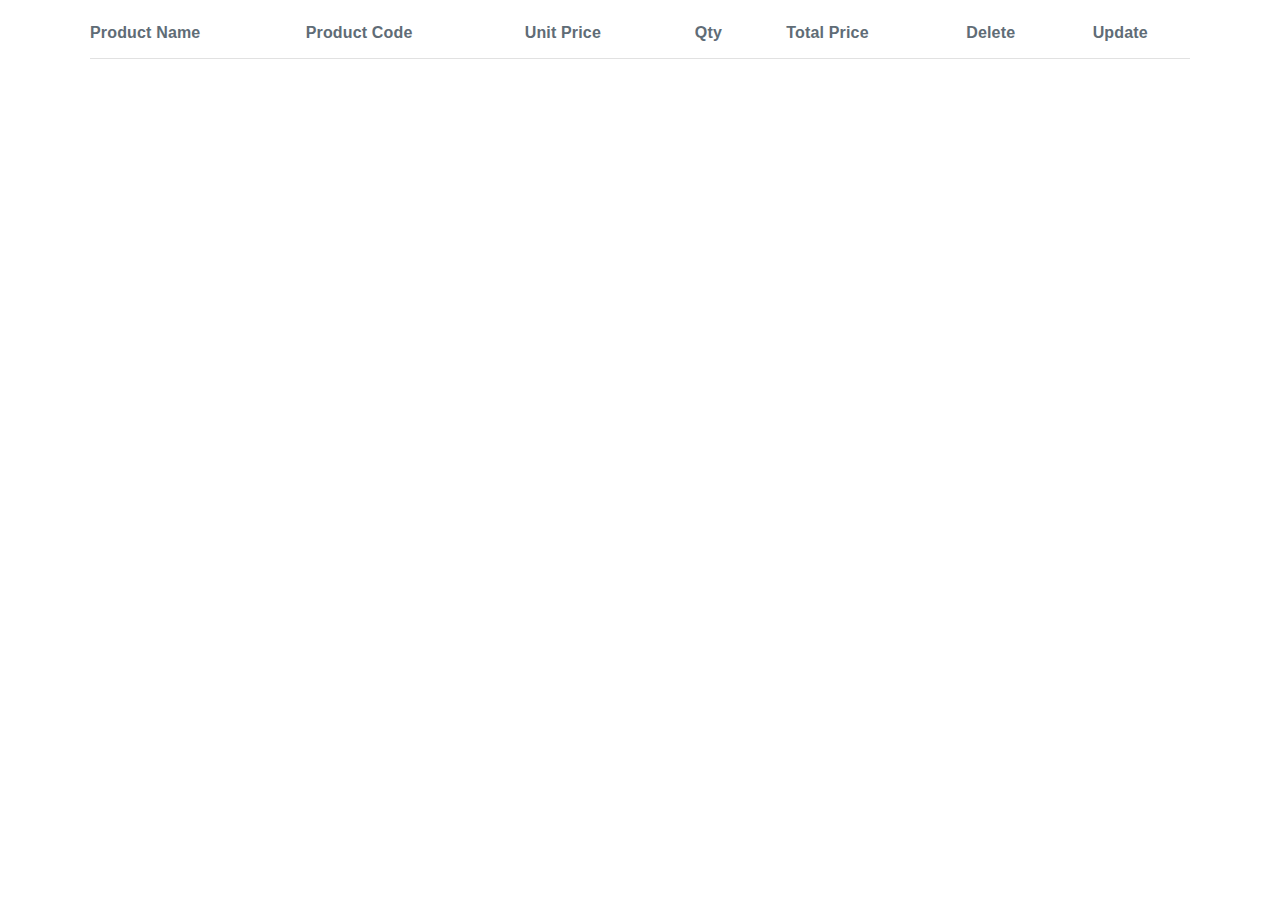
<file: AXIOS/index.html>
<!DOCTYPE html>
<html lang="en">
<head>
    <meta charset="UTF-8">
    <meta name="viewport" content="width=device-width, initial-scale=1.0">
    <link rel="stylesheet" href="css/milligram.css">
    <title>Axios Practice</title>
</head>
<body>
    <div class="container">
        <div class="row">
            <table>
                <thead>
                <tr>
                    <th>Product Name</th>
                    <th>Product Code</th>
                    <th>Unit Price</th>
                    <th>Qty</th>
                    <th>Total Price</th>
                    <th>Delete</th>
                    <th>Update</th>
                </tr>
                </thead>
                <tbody id="itemList">
                </tbody>
            </table>
        </div>
    
    </div>



    <script src="js/axios.min.js"></script>
    <script>
       async function getList(){
        let res=await axios.get('https://api.example.com/data')
        if(res.status==200){
            let list=res.data['data']
            list.forEach(item => {
                console.log(item);
                document.getElementById("itemList").innerHTML+=
                `
                <tr>
                    <td>${item['ProductName']}</td>
                    <td>${item['ProductCode']}</td>
                    <td>${item['UnitPrice']}</td>
                    <td>${item['Qty']}</td>
                    <td>${item['TotalPrice']}</td>
                    <td><button onClick="deleteItem('${item['_id']}')">Delete</button></td>
                    <td><button >Update</button></td>
                    
                    </tr>
            
                `
            });
        }else{
            console.log(error);
        }
       }

       getList()



   

  



    </script>

</body>
</html>
</file>
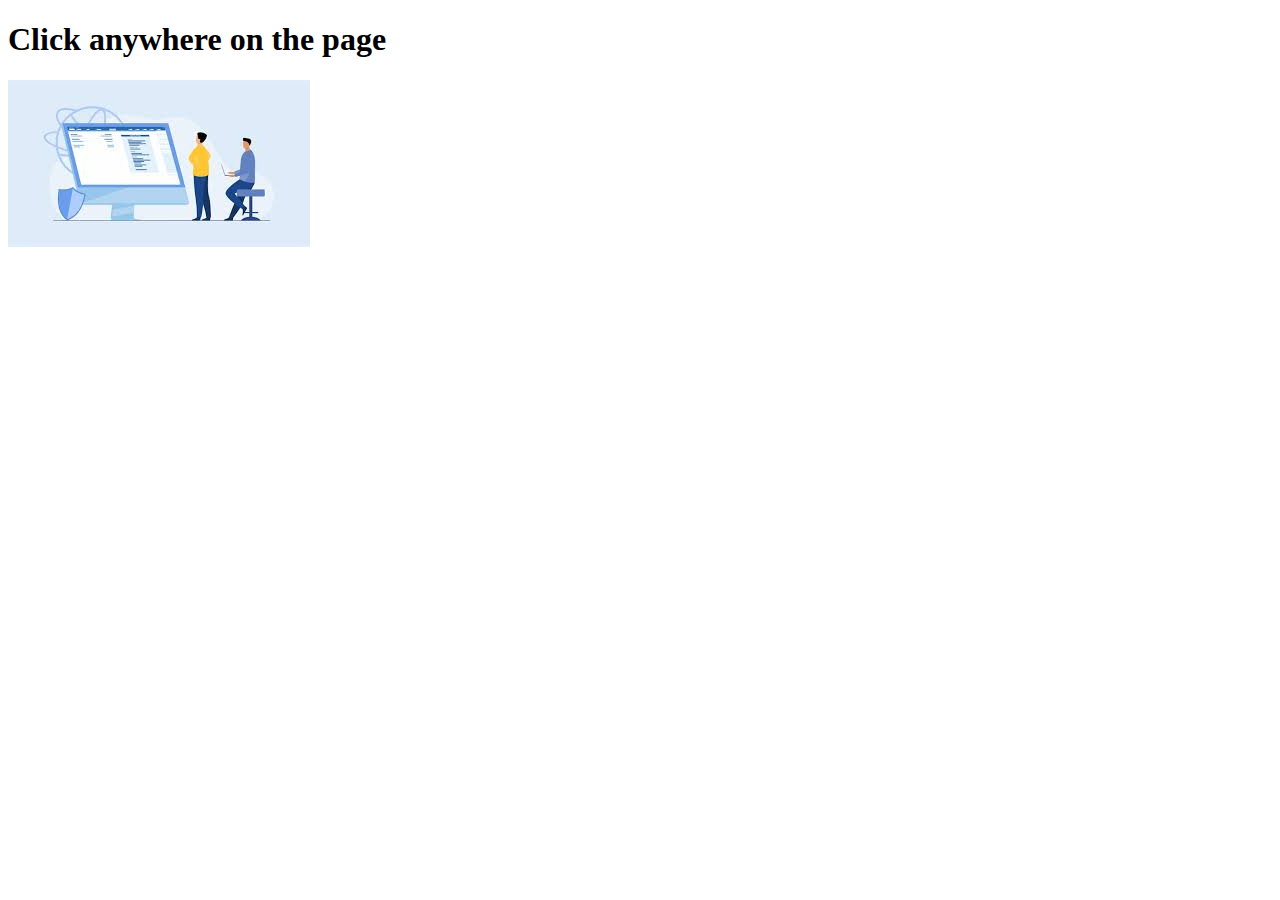
<file: CommonEvent/index.html>
<!DOCTYPE html>
<html lang="en">
<head>
    <meta charset="UTF-8">
    <meta name="viewport" content="width=device-width, initial-scale=1.0">
    <title>JS Common Events</title>
</head>
<body>
    <h1>Click anywhere on the page</h1>
  <img id="myImage" src="images/image1.jpg" alt="Initial Image">

  <script>
    // Attach event listeners
document.addEventListener("click", handleClick);
document.addEventListener("keydown", handleKeyDown);
document.getElementById("myImage").addEventListener("mouseover", handleMouseOver);

    // Event handler for click event
function handleClick(event) {
  var x = event.clientX;
  var y = event.clientY;
  alert("Clicked at coordinates: (" + x + ", " + y + ")");
}

// Event handler for keydown event
function handleKeyDown(event) {
  var keyCode = event.keyCode || event.which;
  alert("Key pressed. Key code: " + keyCode);
}

// Event handler for mouseover event
function handleMouseOver() {
  var image = document.getElementById("myImage");
  image.src = "images/image2.jpg";
}



  </script>
</body>
</html>
</file>
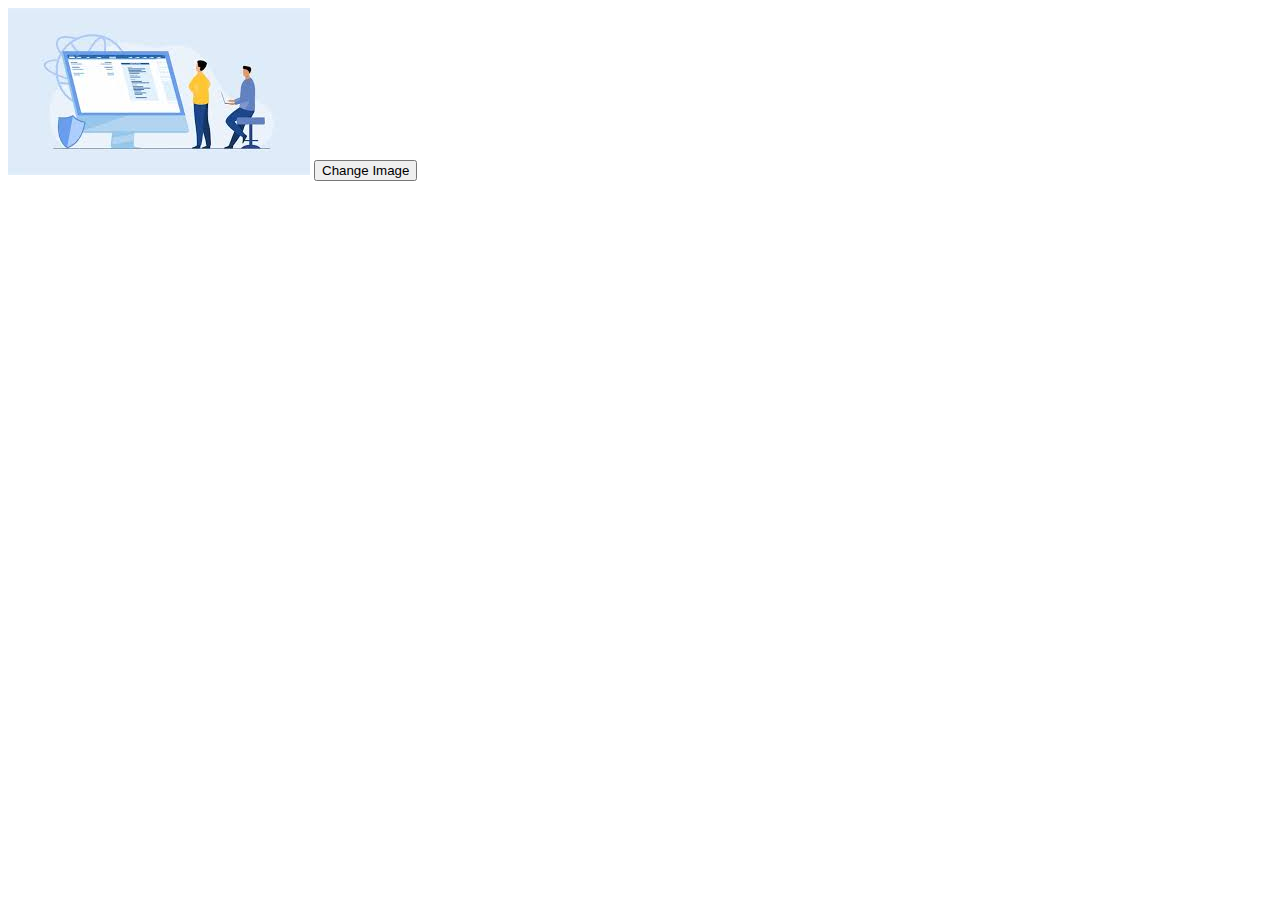
<file: Dom Change/index.html>
<!DOCTYPE html>
<html lang="en">
<head>
    <meta charset="UTF-8">
    <meta name="viewport" content="width=device-width, initial-scale=1.0">
    <title>DOM Change Attribute Value</title>
</head>
<body>
    <img id="myImage" src="images/image1.jpg" alt="Initial Image">
  <button onclick="changeImageSource()">Change Image</button>

    <script>
 function changeImageSource() {
  var image = document.getElementById("myImage");
  image.src = "images/image2.jpg";
  image.alt="change image"
}
     </script>
</body>
</html>
</file>
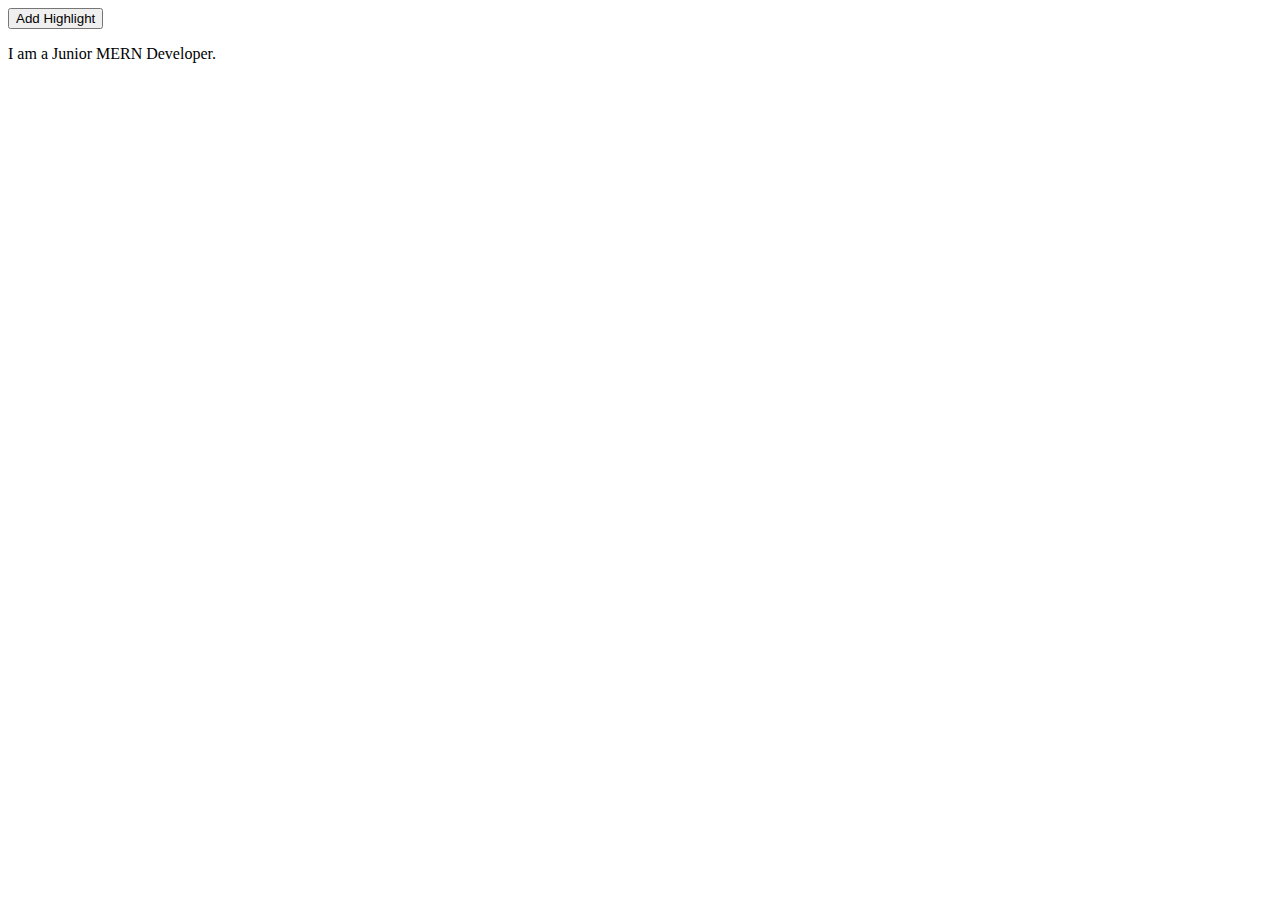
<file: Dom Manipulate/index.html>
<!DOCTYPE html>
<html lang="en">
<head>
    <meta charset="UTF-8">
    <meta name="viewport" content="width=device-width, initial-scale=1.0">
    <title>DOM Manipulation</title>
    <style>
        .highlight {
          background-color: yellow;
        }
      </style>
</head>
<body>
    <button onclick="addHighlight()">Add Highlight</button>
    <p id="myParagraph">I am a Junior MERN Developer.</p>

    
  <script>
    function addHighlight() {
  var paragraph = document.getElementById("myParagraph");
  paragraph.classList.add("highlight");
}
  </script>
</body>
</html>
</file>
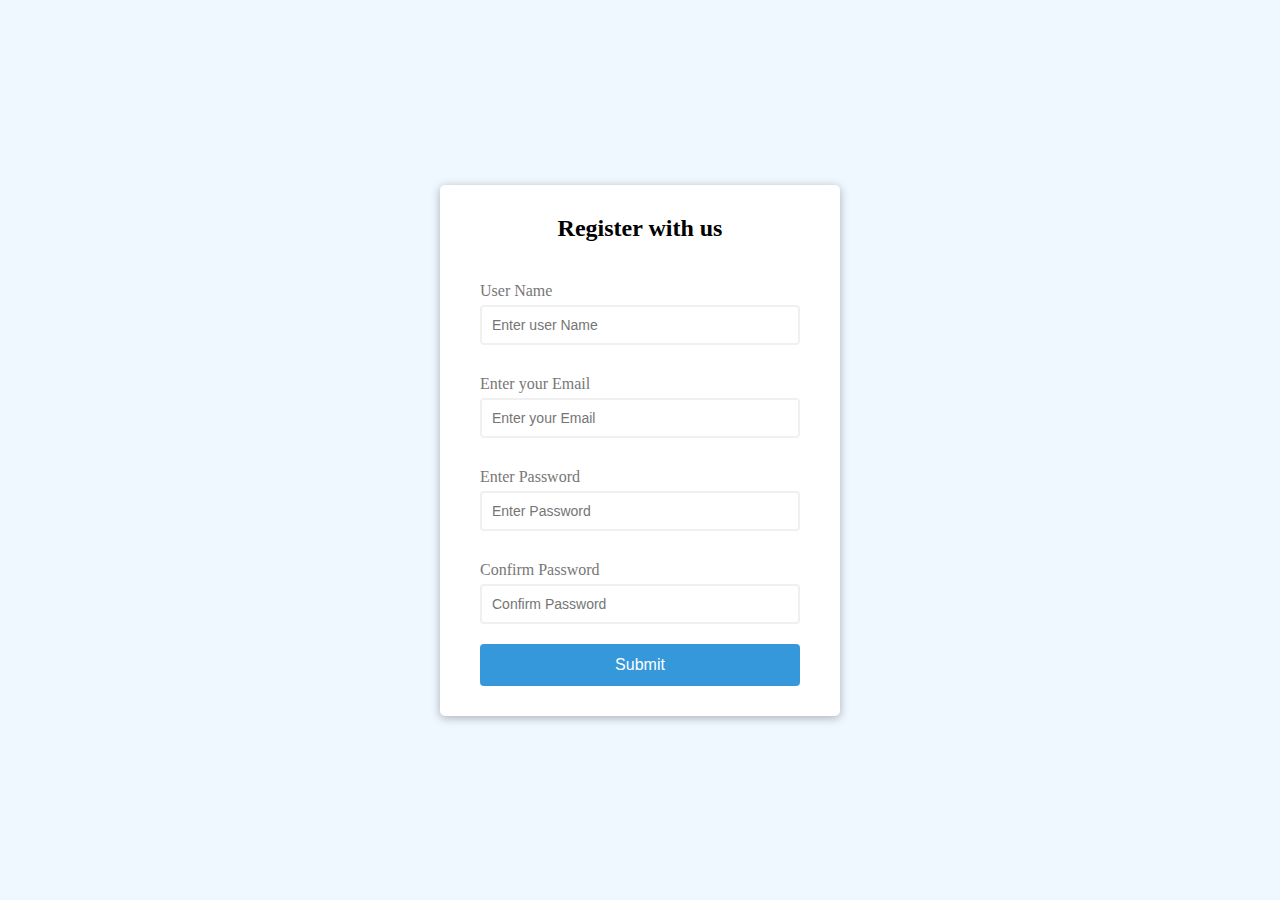
<file: FormInput/index.html>
<!DOCTYPE html>
<html lang="en">
<head>
    <meta charset="UTF-8">
    <meta name="viewport" content="width=device-width, initial-scale=1.0">
    <link rel="stylesheet" href="style.css">
    <title>Form validation</title>
</head>
<body>

    <!-- html code -->

    <div class="container">
        <form class="form" id="form">
            <h2>Register with us</h2>
            <div class="form-control">
                <label for="username">User Name</label>
                <input type="text" id="username" placeholder="Enter user Name">
                <small>Error Message</small>
            </div>
            <div class="form-control">
                <label for="email">Enter your Email</label>
                <input type="text" id="email" placeholder="Enter your Email">
                <small>Error Message</small>
            </div>
            <div class="form-control">
                <label for="password">Enter Password</label>
                <input type="password" id="password" placeholder="Enter Password">
                <small>Error Message</small>
            </div>
            <div class="form-control">
                <label for="password2">Confirm Password</label>
                <input type="password" id="password2" placeholder="Confirm Password">
                <small>Error Message</small>
            </div>
            <button type="submit">Submit</button>
        </form>
    </div>

          <!-- JAVASCRIPT CODE -->
          <script>
            const form=document.getElementById('form')
            const username=document.getElementById('username')
            const email=document.getElementById('email')
            const password=document.getElementById('password')
            const password2=document.getElementById('password2')

            // show error funtion

            function showError(input,message){
                const formControl=input.parentElement;
                formControl.className='form-control error'
                const small= formControl.querySelector('small')
                small.innerText = message
            }
            // show success message

            function showSuccess(input){
                const formControl=input.parentElement;
                formControl.className='form-control success'
                
            }

            // email validation

            function checkEmail(input){
              
     const re= /^(([^<>()[\]\\.,;:\s@"]+(\.[^<>()[\]\\.,;:\s@"]+)*)|.(".+"))@((\[[0-9]{1,3}\.[0-9]{1,3}\.[0-9]{1,3}\.[0-9]{1,3}\])|(([a-zA-Z\-0-9]+\.)+[a-zA-Z]{2,}))$/

     if(re.test(input.value.trim())){
        showSuccess(input)
     }else{
        showError(input,'Email is not valid')
     }
    
    }


            // checked for validation every field
            function checkedRequired(inputArr){
                inputArr.forEach(function(input){
                    if(input.value.trim()==''){
                        showError(input,`${getField(input)} is required`)
                    }
                    else{
                        showSuccess(input)
                    }
                })
            }

            // check input length
            function checkName(name){
                if (!username.match(/^[A-Za-z]+$/)) {
                    showError("Name should contain only letters.");
                    }
                else{
                    showSuccess(input)
                }
    

            }
            // get filed function

            function getField(input){
                return input.id.charAt(0).toUpperCase() + input.id.slice(1)
            }

            // checked password


            function checkedPasswordMatch(input1,input2){
                if(input1.value!==input2.value){
                    showError(input2,"password donot match")
                }
            }

            // Event listeners

            form.addEventListener('submit',function(e){
                e.preventDefault()

                checkedRequired([username,email,password,password2])
                checkName(name)
                checkInputLength(password,8,18)

                checkEmail(email)

                checkedPasswordMatch(password,password2)
                
               
            })
          </script>
</body>
</html>
</file>
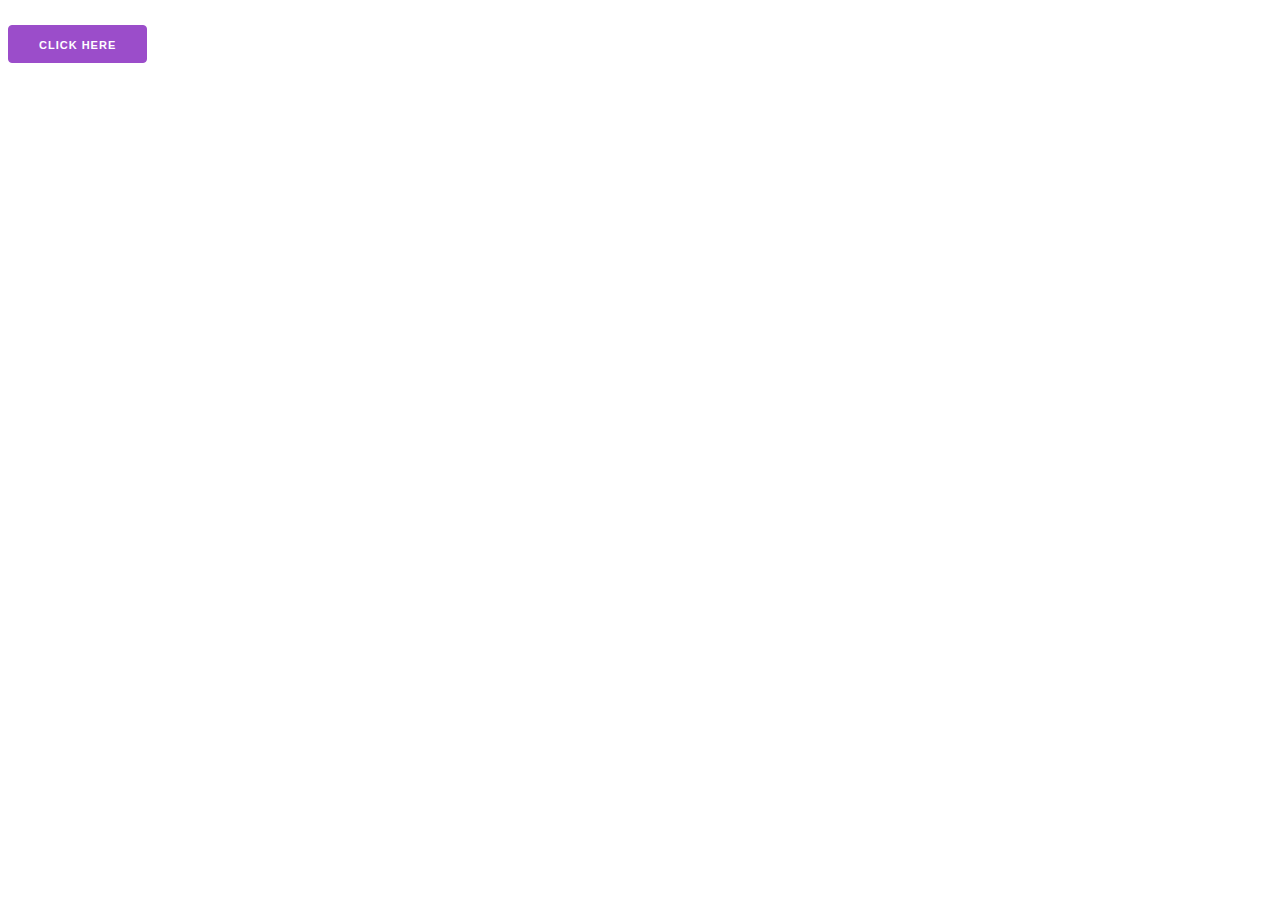
<file: HTML DOM/index.html>
<!DOCTYPE html>
<html lang="en">
<head>
    <meta charset="UTF-8">
    <meta name="viewport" content="width=device-width, initial-scale=1.0">
    <link rel="stylesheet" href="../css/milligram.css">
    <title>HTML DOM</title>
</head>
<body>
    <P></P>
    <button onclick="changeDocument()">click here</button>

    <script>
        function changeDocument(){
            document.open('text/html')
            document.write('<h1>I am junior developer</h2>')
            document .close()
        }
    </script>
</body>
</html>
</file>
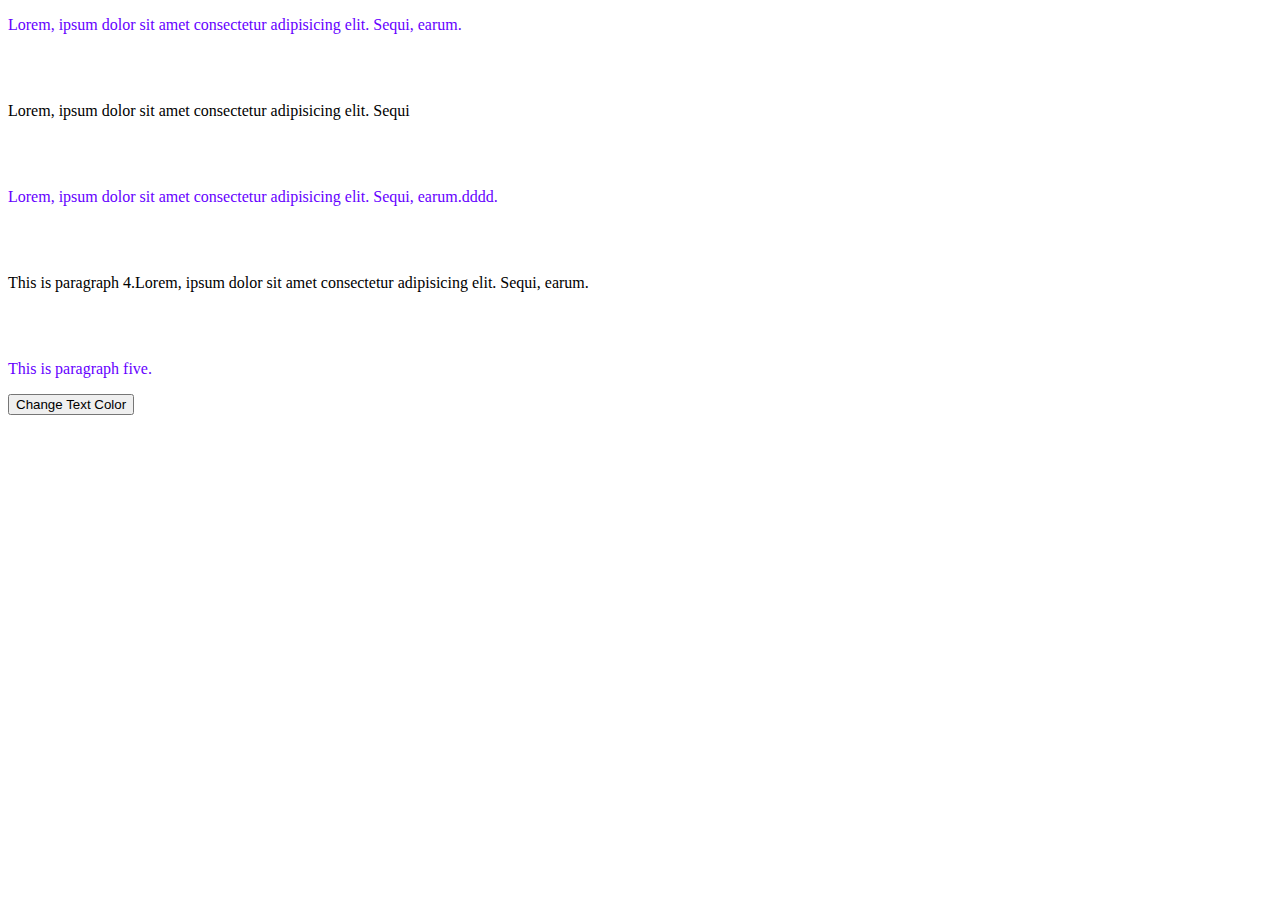
<file: QuerySelector/index.html>
<!DOCTYPE html>
<html lang="en">
<head>
    <meta charset="UTF-8">
    <meta name="viewport" content="width=device-width, initial-scale=1.0">
    <title>DOM Query Selector</title>
</head>

<style>
    .highlight {
      color: rgb(102, 0, 255);
    }
  </style>
<body>
    <p class="highlight">Lorem, ipsum dolor sit amet consectetur adipisicing elit. Sequi, earum.</p> <br><br>
    <p>Lorem, ipsum dolor sit amet consectetur adipisicing elit. Sequi</p><br><br>
    <p class="highlight">Lorem, ipsum dolor sit amet consectetur adipisicing elit. Sequi, earum.dddd.</p><br><br>
    <p>This is paragraph 4.Lorem, ipsum dolor sit amet consectetur adipisicing elit. Sequi, earum.</p><br><br>
    <p class="highlight">This is paragraph five.</p>
  
    <button onclick="changeTextColor()">Change Text Color</button>


    <script>
         function changeTextColor() {
           var paragraphs = document.querySelectorAll("p.highlight");

           paragraphs.forEach(function(paragraph) {
            paragraph.style.color = "red";
  });
}
    </script>
</body>
</html>
</file>
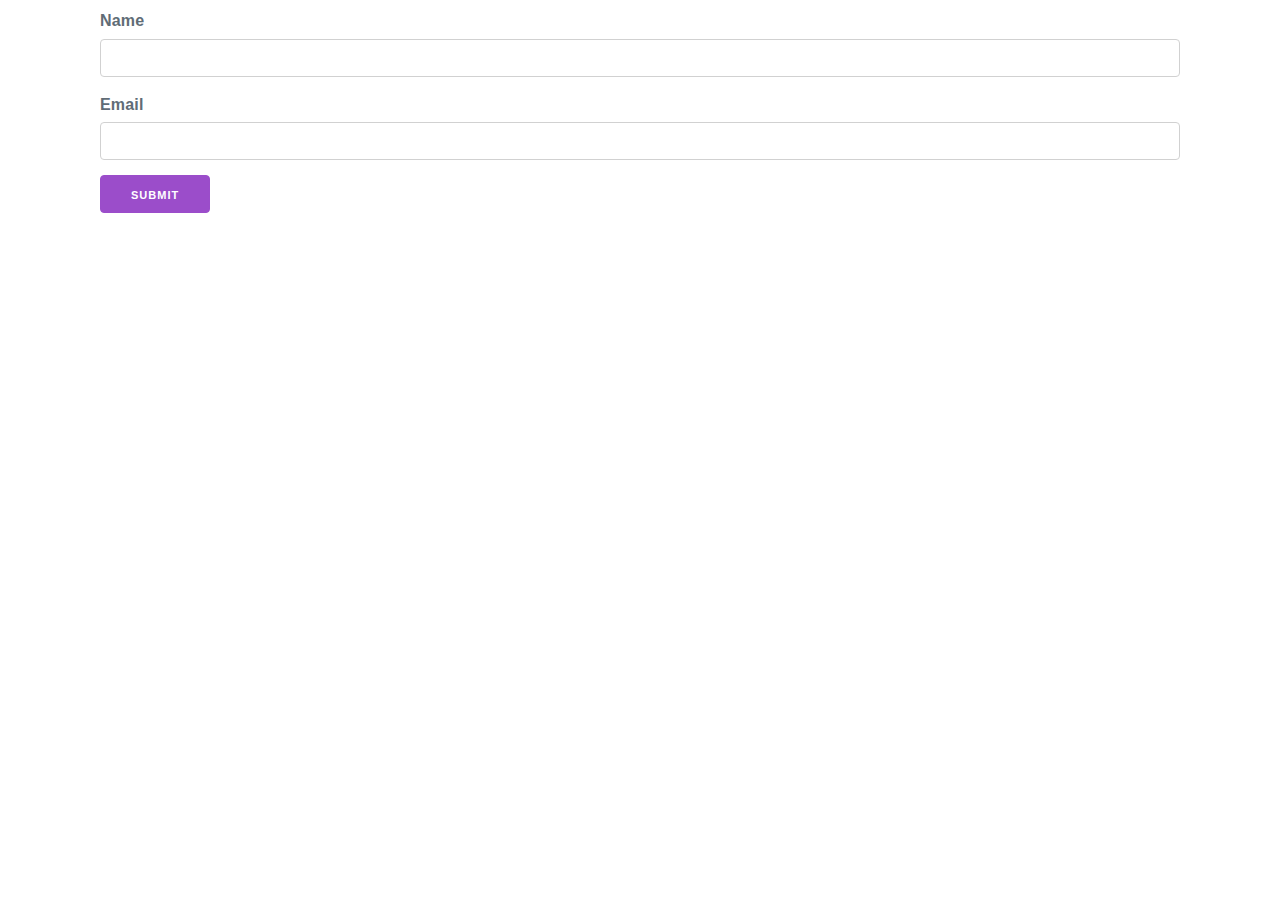
<file: AXIOS/create.html>
<!DOCTYPE html>
<html lang="en">
<head>
    <meta charset="UTF-8">
    <meta name="viewport" content="width=device-width, initial-scale=1.0">
    <link rel="stylesheet" href="css/milligram.css">
    <title>Post Request</title>
</head>
<body>
    <div id="loader" class="loading d-none"></div>
    <div class="container">
        <div class="row">
          <div class="column">
            <label> Name</label>
            <input id="name" type="text">
            <label>Email</label>
            <input id="email" type="text">
            
            <button onclick="CreateData()" type="submit">Submit</button>
          </div>
        </div>
      </div>

      <script>
        function CreateData() {
            let name=document.getElementById('name').value;
            let email=document.getElementById('email').value;
            document.getElementById('loader').classList.remove('d-none')

        var payload = {
          name: "John Doe",
            email: "johndoe@example.com"
                  };

            axios.post("https://api.example.com/submit", payload)
              .then(response => {
                     console.log("Response data:", response.data);
    
    })
   document.getElementById('loader').classList.add('d-none')
    if(res.status===200){
      window.location="index.html"
    }
    else {
      alert("error")
    }
  
}

      </script>
</body>
</html>
</file>
<file: AXIOS/css/milligram.css>
/*!
  * Milligram v1.4.1
  * https://milligram.io
  *
  * Copyright (c) 2020 CJ Patoilo
  * Licensed under the MIT license
 */

*,
*:after,
*:before {
  box-sizing: inherit;
}

html {
  box-sizing: border-box;
  font-size: 62.5%;
}

body {
  color: #606c76;
  font-family: 'Roboto', 'Helvetica Neue', 'Helvetica', 'Arial', sans-serif;
  font-size: 1.6em;
  font-weight: 300;
  letter-spacing: .01em;
  line-height: 1.6;
}

blockquote {
  border-left: 0.3rem solid #d1d1d1;
  margin-left: 0;
  margin-right: 0;
  padding: 1rem 1.5rem;
}

blockquote *:last-child {
  margin-bottom: 0;
}

.button,
button,
input[type='button'],
input[type='reset'],
input[type='submit'] {
  background-color: #9b4dca;
  border: 0.1rem solid #9b4dca;
  border-radius: .4rem;
  color: #fff;
  cursor: pointer;
  display: inline-block;
  font-size: 1.1rem;
  font-weight: 700;
  height: 3.8rem;
  letter-spacing: .1rem;
  line-height: 3.8rem;
  padding: 0 3.0rem;
  text-align: center;
  text-decoration: none;
  text-transform: uppercase;
  white-space: nowrap;
}

.button:focus, .button:hover,
button:focus,
button:hover,
input[type='button']:focus,
input[type='button']:hover,
input[type='reset']:focus,
input[type='reset']:hover,
input[type='submit']:focus,
input[type='submit']:hover {
  background-color: #606c76;
  border-color: #606c76;
  color: #fff;
  outline: 0;
}

.button[disabled],
button[disabled],
input[type='button'][disabled],
input[type='reset'][disabled],
input[type='submit'][disabled] {
  cursor: default;
  opacity: .5;
}

.button[disabled]:focus, .button[disabled]:hover,
button[disabled]:focus,
button[disabled]:hover,
input[type='button'][disabled]:focus,
input[type='button'][disabled]:hover,
input[type='reset'][disabled]:focus,
input[type='reset'][disabled]:hover,
input[type='submit'][disabled]:focus,
input[type='submit'][disabled]:hover {
  background-color: #9b4dca;
  border-color: #9b4dca;
}

.button.button-outline,
button.button-outline,
input[type='button'].button-outline,
input[type='reset'].button-outline,
input[type='submit'].button-outline {
  background-color: transparent;
  color: #9b4dca;
}

.button.button-outline:focus, .button.button-outline:hover,
button.button-outline:focus,
button.button-outline:hover,
input[type='button'].button-outline:focus,
input[type='button'].button-outline:hover,
input[type='reset'].button-outline:focus,
input[type='reset'].button-outline:hover,
input[type='submit'].button-outline:focus,
input[type='submit'].button-outline:hover {
  background-color: transparent;
  border-color: #606c76;
  color: #606c76;
}

.button.button-outline[disabled]:focus, .button.button-outline[disabled]:hover,
button.button-outline[disabled]:focus,
button.button-outline[disabled]:hover,
input[type='button'].button-outline[disabled]:focus,
input[type='button'].button-outline[disabled]:hover,
input[type='reset'].button-outline[disabled]:focus,
input[type='reset'].button-outline[disabled]:hover,
input[type='submit'].button-outline[disabled]:focus,
input[type='submit'].button-outline[disabled]:hover {
  border-color: inherit;
  color: #9b4dca;
}

.button.button-clear,
button.button-clear,
input[type='button'].button-clear,
input[type='reset'].button-clear,
input[type='submit'].button-clear {
  background-color: transparent;
  border-color: transparent;
  color: #9b4dca;
}

.button.button-clear:focus, .button.button-clear:hover,
button.button-clear:focus,
button.button-clear:hover,
input[type='button'].button-clear:focus,
input[type='button'].button-clear:hover,
input[type='reset'].button-clear:focus,
input[type='reset'].button-clear:hover,
input[type='submit'].button-clear:focus,
input[type='submit'].button-clear:hover {
  background-color: transparent;
  border-color: transparent;
  color: #606c76;
}

.button.button-clear[disabled]:focus, .button.button-clear[disabled]:hover,
button.button-clear[disabled]:focus,
button.button-clear[disabled]:hover,
input[type='button'].button-clear[disabled]:focus,
input[type='button'].button-clear[disabled]:hover,
input[type='reset'].button-clear[disabled]:focus,
input[type='reset'].button-clear[disabled]:hover,
input[type='submit'].button-clear[disabled]:focus,
input[type='submit'].button-clear[disabled]:hover {
  color: #9b4dca;
}

code {
  background: #f4f5f6;
  border-radius: .4rem;
  font-size: 86%;
  margin: 0 .2rem;
  padding: .2rem .5rem;
  white-space: nowrap;
}

pre {
  background: #f4f5f6;
  border-left: 0.3rem solid #9b4dca;
  overflow-y: hidden;
}

pre > code {
  border-radius: 0;
  display: block;
  padding: 1rem 1.5rem;
  white-space: pre;
}

hr {
  border: 0;
  border-top: 0.1rem solid #f4f5f6;
  margin: 3.0rem 0;
}

input[type='color'],
input[type='date'],
input[type='datetime'],
input[type='datetime-local'],
input[type='email'],
input[type='month'],
input[type='number'],
input[type='password'],
input[type='search'],
input[type='tel'],
input[type='text'],
input[type='url'],
input[type='week'],
input:not([type]),
textarea,

select {
  -webkit-appearance: none;
  background-color: transparent;
  border: 0.1rem solid #d1d1d1;
  border-radius: .4rem;
  box-shadow: none;
  box-sizing: inherit;
  height: 3.8rem;
  padding: .6rem 1.0rem .7rem;
  width: 100%;
}

input[type='color']:focus,
input[type='date']:focus,
input[type='datetime']:focus,
input[type='datetime-local']:focus,
input[type='email']:focus,
input[type='month']:focus,
input[type='number']:focus,
input[type='password']:focus,
input[type='search']:focus,
input[type='tel']:focus,
input[type='text']:focus,
input[type='url']:focus,
input[type='week']:focus,
input:not([type]):focus,
textarea:focus,
select:focus {
  border-color: #9b4dca;
  outline: 0;
}

select {
  background: url('data:image/svg+xml;utf8,<svg xmlns="http://www.w3.org/2000/svg" viewBox="0 0 30 8" width="30"><path fill="%23d1d1d1" d="M0,0l6,8l6-8"/></svg>') center right no-repeat;
  padding-right: 3.0rem;
}

select:focus {
  background-image: url('data:image/svg+xml;utf8,<svg xmlns="http://www.w3.org/2000/svg" viewBox="0 0 30 8" width="30"><path fill="%239b4dca" d="M0,0l6,8l6-8"/></svg>');
}

select[multiple] {
  background: none;
  height: auto;
}

textarea {
  min-height: 6.5rem;
}

label,
legend {
  display: block;
  font-size: 1.6rem;
  font-weight: 700;
  margin-bottom: .5rem;
}

fieldset {
  border-width: 0;
  padding: 0;
}

input[type='checkbox'],
input[type='radio'] {
  display: inline;
}

.label-inline {
  display: inline-block;
  font-weight: normal;
  margin-left: .5rem;
}

.container {
  margin: 0 auto;
  max-width: 112.0rem;
  padding: 0 2.0rem;
  position: relative;
  width: 100%;
}

.row {
  display: flex;
  flex-direction: column;
  padding: 0;
  width: 100%;
}

.row.row-no-padding {
  padding: 0;
}

.row.row-no-padding > .column {
  padding: 0;
}

.row.row-wrap {
  flex-wrap: wrap;
}

.row.row-top {
  align-items: flex-start;
}

.row.row-bottom {
  align-items: flex-end;
}

.row.row-center {
  align-items: center;
}

.row.row-stretch {
  align-items: stretch;
}

.row.row-baseline {
  align-items: baseline;
}

.row .column {
  display: block;
  flex: 1 1 auto;
  margin-left: 0;
  max-width: 100%;
  width: 100%;
}

.row .column.column-offset-10 {
  margin-left: 10%;
}

.row .column.column-offset-20 {
  margin-left: 20%;
}

.row .column.column-offset-25 {
  margin-left: 25%;
}

.row .column.column-offset-33, .row .column.column-offset-34 {
  margin-left: 33.3333%;
}

.row .column.column-offset-40 {
  margin-left: 40%;
}

.row .column.column-offset-50 {
  margin-left: 50%;
}

.row .column.column-offset-60 {
  margin-left: 60%;
}

.row .column.column-offset-66, .row .column.column-offset-67 {
  margin-left: 66.6666%;
}

.row .column.column-offset-75 {
  margin-left: 75%;
}

.row .column.column-offset-80 {
  margin-left: 80%;
}

.row .column.column-offset-90 {
  margin-left: 90%;
}

.row .column.column-10 {
  flex: 0 0 10%;
  max-width: 10%;
}

.row .column.column-20 {
  flex: 0 0 20%;
  max-width: 20%;
}

.row .column.column-25 {
  flex: 0 0 25%;
  max-width: 25%;
}

.row .column.column-33, .row .column.column-34 {
  flex: 0 0 33.3333%;
  max-width: 33.3333%;
}

.row .column.column-40 {
  flex: 0 0 40%;
  max-width: 40%;
}

.row .column.column-50 {
  flex: 0 0 50%;
  max-width: 50%;
}

.row .column.column-60 {
  flex: 0 0 60%;
  max-width: 60%;
}

.row .column.column-66, .row .column.column-67 {
  flex: 0 0 66.6666%;
  max-width: 66.6666%;
}

.row .column.column-75 {
  flex: 0 0 75%;
  max-width: 75%;
}

.row .column.column-80 {
  flex: 0 0 80%;
  max-width: 80%;
}

.row .column.column-90 {
  flex: 0 0 90%;
  max-width: 90%;
}

.row .column .column-top {
  align-self: flex-start;
}

.row .column .column-bottom {
  align-self: flex-end;
}

.row .column .column-center {
  align-self: center;
}

@media (min-width: 40rem) {
  .row {
    flex-direction: row;
    margin-left: -1.0rem;
    width: calc(100% + 2.0rem);
  }
  .row .column {
    margin-bottom: inherit;
    padding: 0 1.0rem;
  }
}

a {
  color: #9b4dca;
  text-decoration: none;
}

a:focus, a:hover {
  color: #606c76;
}

dl,
ol,
ul {
  list-style: none;
  margin-top: 0;
  padding-left: 0;
}

dl dl,
dl ol,
dl ul,
ol dl,
ol ol,
ol ul,
ul dl,
ul ol,
ul ul {
  font-size: 90%;
  margin: 1.5rem 0 1.5rem 3.0rem;
}

ol {
  list-style: decimal inside;
}

ul {
  list-style: circle inside;
}

.button,
button,
dd,
dt,
li {
  margin-bottom: 1.0rem;
}

fieldset,
input,
select,
textarea {
  margin-bottom: 1.5rem;
}

blockquote,
dl,
figure,
form,
ol,
p,
pre,
table,
ul {
  margin-bottom: 2.5rem;
}

table {
  border-spacing: 0;
  display: block;
  overflow-x: auto;
  text-align: left;
  width: 100%;
}

td,
th {
  border-bottom: 0.1rem solid #e1e1e1;
  padding: 1.2rem 1.5rem;
}

td:first-child,
th:first-child {
  padding-left: 0;
}

td:last-child,
th:last-child {
  padding-right: 0;
}

@media (min-width: 40rem) {
  table {
    display: table;
    overflow-x: initial;
  }
}

b,
strong {
  font-weight: bold;
}

p {
  margin-top: 0;
}

h1,
h2,
h3,
h4,
h5,
h6 {
  font-weight: 300;
  letter-spacing: -.1rem;
  margin-bottom: 2.0rem;
  margin-top: 0;
}

h1 {
  font-size: 4.6rem;
  line-height: 1.2;
}

h2 {
  font-size: 3.6rem;
  line-height: 1.25;
}

h3 {
  font-size: 2.8rem;
  line-height: 1.3;
}

h4 {
  font-size: 2.2rem;
  letter-spacing: -.08rem;
  line-height: 1.35;
}

h5 {
  font-size: 1.8rem;
  letter-spacing: -.05rem;
  line-height: 1.5;
}

h6 {
  font-size: 1.6rem;
  letter-spacing: 0;
  line-height: 1.4;
}

img {
  max-width: 100%;
}

.clearfix:after {
  clear: both;
  content: ' ';
  display: table;
}

.float-left {
  float: left;
}

.float-right {
  float: right;
}

/*# sourceMappingURL=milligram.css.map */
</file>
<file: FormInput/style.css>
*{
    margin: 0;
    padding: 0;
    box-sizing: border-box;
}

body{
    background-color: aliceblue;
    display: flex;
    align-items: center;
    justify-content: center;
    min-height: 100vh;
    
}

.container{
    background-color: #fff;
    border-radius: 5px;
    box-shadow: 0 2px 10px rgba(0,0,0,0.3);
    width: 400px;
}

h2{
    text-align: center;
    margin: 0 0 20px;
}

.form{
    padding: 30px 40px;
}

.form-control{
    margin-bottom: 10px;
    padding-top: 20px;
    position: relative;
}

.form-control label{
    color: #777;
    display: block;
    margin-bottom: 5px;
}

.form-control input{
    border: 2px solid #f0f0f0;
    border-radius: 4px;
    display: block;
    width: 100%;
    padding: 10px;
    font-size: 14px;
}

.form-control input:focus{
    outline: 0;
    border-color: #777;
}

.form-control.success input{
    border-color: #2ecc71;
}
.form-control.error input{
    border-color: #e74c3c;
}

.form-control small{
    color: #e74c3c;
    position: absolute;
    bottom: 0;
    left: 0;
    visibility: hidden;
}

.form-control.error small{
    visibility: visible;
 
}

.form button{
    cursor: pointer;
    background-color: #3498db;
    border: 2px solid #3498db;
    border-radius: 4px;
    color: #fff;
    display: block;
    font-size: 16px;
    padding: 10px;
    margin-top: 20px;
    width: 100%;
}
</file>
<file: css/milligram.css>
/*!
  * Milligram v1.4.1
  * https://milligram.io
  *
  * Copyright (c) 2020 CJ Patoilo
  * Licensed under the MIT license
 */

 *,
 *:after,
 *:before {
   box-sizing: inherit;
 }
 
 html {
   box-sizing: border-box;
   font-size: 62.5%;
 }

body {
  color: #606c76;
  font-family: 'Roboto', 'Helvetica Neue', 'Helvetica', 'Arial', sans-serif;
  font-size: 1.6em;
  font-weight: 300;
  letter-spacing: .01em;
  line-height: 1.6;
}

blockquote {
  border-left: 0.3rem solid #d1d1d1;
  margin-left: 0;
  margin-right: 0;
  padding: 1rem 1.5rem;
}

blockquote *:last-child {
  margin-bottom: 0;
}

.button,
button,
input[type='button'],
input[type='reset'],
input[type='submit'] {
  background-color: #9b4dca;
  border: 0.1rem solid #9b4dca;
  border-radius: .4rem;
  color: #fff;
  cursor: pointer;
  display: inline-block;
  font-size: 1.1rem;
  font-weight: 700;
  height: 3.8rem;
  letter-spacing: .1rem;
  line-height: 3.8rem;
  padding: 0 3.0rem;
  text-align: center;
  text-decoration: none;
  text-transform: uppercase;
  white-space: nowrap;
}

.button:focus, .button:hover,
button:focus,
button:hover,
input[type='button']:focus,
input[type='button']:hover,
input[type='reset']:focus,
input[type='reset']:hover,
input[type='submit']:focus,
input[type='submit']:hover {
  background-color: #606c76;
  border-color: #606c76;
  color: #fff;
  outline: 0;
}

.button[disabled],
button[disabled],
input[type='button'][disabled],
input[type='reset'][disabled],
input[type='submit'][disabled] {
  cursor: default;
  opacity: .5;
}

.button[disabled]:focus, .button[disabled]:hover,
button[disabled]:focus,
button[disabled]:hover,
input[type='button'][disabled]:focus,
input[type='button'][disabled]:hover,
input[type='reset'][disabled]:focus,
input[type='reset'][disabled]:hover,
input[type='submit'][disabled]:focus,
input[type='submit'][disabled]:hover {
  background-color: #9b4dca;
  border-color: #9b4dca;
}

.button.button-outline,
button.button-outline,
input[type='button'].button-outline,
input[type='reset'].button-outline,
input[type='submit'].button-outline {
  background-color: transparent;
  color: #9b4dca;
}

.button.button-outline:focus, .button.button-outline:hover,
button.button-outline:focus,
button.button-outline:hover,
input[type='button'].button-outline:focus,
input[type='button'].button-outline:hover,
input[type='reset'].button-outline:focus,
input[type='reset'].button-outline:hover,
input[type='submit'].button-outline:focus,
input[type='submit'].button-outline:hover {
  background-color: transparent;
  border-color: #606c76;
  color: #606c76;
}

.button.button-outline[disabled]:focus, .button.button-outline[disabled]:hover,
button.button-outline[disabled]:focus,
button.button-outline[disabled]:hover,
input[type='button'].button-outline[disabled]:focus,
input[type='button'].button-outline[disabled]:hover,
input[type='reset'].button-outline[disabled]:focus,
input[type='reset'].button-outline[disabled]:hover,
input[type='submit'].button-outline[disabled]:focus,
input[type='submit'].button-outline[disabled]:hover {
  border-color: inherit;
  color: #9b4dca;
}

.button.button-clear,
button.button-clear,
input[type='button'].button-clear,
input[type='reset'].button-clear,
input[type='submit'].button-clear {
  background-color: transparent;
  border-color: transparent;
  color: #9b4dca;
}

.button.button-clear:focus, .button.button-clear:hover,
button.button-clear:focus,
button.button-clear:hover,
input[type='button'].button-clear:focus,
input[type='button'].button-clear:hover,
input[type='reset'].button-clear:focus,
input[type='reset'].button-clear:hover,
input[type='submit'].button-clear:focus,
input[type='submit'].button-clear:hover {
  background-color: transparent;
  border-color: transparent;
  color: #606c76;
}

.button.button-clear[disabled]:focus, .button.button-clear[disabled]:hover,
button.button-clear[disabled]:focus,
button.button-clear[disabled]:hover,
input[type='button'].button-clear[disabled]:focus,
input[type='button'].button-clear[disabled]:hover,
input[type='reset'].button-clear[disabled]:focus,
input[type='reset'].button-clear[disabled]:hover,
input[type='submit'].button-clear[disabled]:focus,
input[type='submit'].button-clear[disabled]:hover {
  color: #9b4dca;
}

code {
  background: #f4f5f6;
  border-radius: .4rem;
  font-size: 86%;
  margin: 0 .2rem;
  padding: .2rem .5rem;
  white-space: nowrap;
}

pre {
  background: #f4f5f6;
  border-left: 0.3rem solid #9b4dca;
  overflow-y: hidden;
}

pre > code {
  border-radius: 0;
  display: block;
  padding: 1rem 1.5rem;
  white-space: pre;
}

hr {
  border: 0;
  border-top: 0.1rem solid #f4f5f6;
  margin: 3.0rem 0;
}

input[type='color'],
input[type='date'],
input[type='datetime'],
input[type='datetime-local'],
input[type='email'],
input[type='month'],
input[type='number'],
input[type='password'],
input[type='search'],
input[type='tel'],
input[type='text'],
input[type='url'],
input[type='week'],
input:not([type]),
textarea,
select {
  -webkit-appearance: none;
  background-color: transparent;
  border: 0.1rem solid #d1d1d1;
  border-radius: .4rem;
  box-shadow: none;
  box-sizing: inherit;
  height: 3.8rem;
  padding: .6rem 1.0rem .7rem;
  width: 100%;
}

input[type='color']:focus,
input[type='date']:focus,
input[type='datetime']:focus,
input[type='datetime-local']:focus,
input[type='email']:focus,
input[type='month']:focus,
input[type='number']:focus,
input[type='password']:focus,
input[type='search']:focus,
input[type='tel']:focus,
input[type='text']:focus,
input[type='url']:focus,
input[type='week']:focus,
input:not([type]):focus,
textarea:focus,
select:focus {
  border-color: #9b4dca;
  outline: 0;
}

select {
  background: url('data:image/svg+xml;utf8,<svg xmlns="http://www.w3.org/2000/svg" viewBox="0 0 30 8" width="30"><path fill="%23d1d1d1" d="M0,0l6,8l6-8"/></svg>') center right no-repeat;
  padding-right: 3.0rem;
}

select:focus {
  background-image: url('data:image/svg+xml;utf8,<svg xmlns="http://www.w3.org/2000/svg" viewBox="0 0 30 8" width="30"><path fill="%239b4dca" d="M0,0l6,8l6-8"/></svg>');
}

select[multiple] {
  background: none;
  height: auto;
}

textarea {
  min-height: 6.5rem;
}

label,
legend {
  display: block;
  font-size: 1.6rem;
  font-weight: 700;
  margin-bottom: .5rem;
}

fieldset {
  border-width: 0;
  padding: 0;
}

input[type='checkbox'],
input[type='radio'] {
  display: inline;
}

.label-inline {
  display: inline-block;
  font-weight: normal;
  margin-left: .5rem;
}

.container {
  margin: 0 auto;
  max-width: 112.0rem;
  padding: 0 2.0rem;
  position: relative;
  width: 100%;
}

.row {
  display: flex;
  flex-direction: column;
  padding: 0;
  width: 100%;
}

.row.row-no-padding {
  padding: 0;
}

.row.row-no-padding > .column {
  padding: 0;
}

.row.row-wrap {
  flex-wrap: wrap;
}

.row.row-top {
  align-items: flex-start;
}

.row.row-bottom {
  align-items: flex-end;
}

.row.row-center {
  align-items: center;
}

.row.row-stretch {
  align-items: stretch;
}

.row.row-baseline {
  align-items: baseline;
}

.row .column {
  display: block;
  flex: 1 1 auto;
  margin-left: 0;
  max-width: 100%;
  width: 100%;
}

.row .column.column-offset-10 {
  margin-left: 10%;
}

.row .column.column-offset-20 {
  margin-left: 20%;
}

.row .column.column-offset-25 {
  margin-left: 25%;
}

.row .column.column-offset-33, .row .column.column-offset-34 {
  margin-left: 33.3333%;
}

.row .column.column-offset-40 {
  margin-left: 40%;
}

.row .column.column-offset-50 {
  margin-left: 50%;
}

.row .column.column-offset-60 {
  margin-left: 60%;
}

.row .column.column-offset-66, .row .column.column-offset-67 {
  margin-left: 66.6666%;
}

.row .column.column-offset-75 {
  margin-left: 75%;
}

.row .column.column-offset-80 {
  margin-left: 80%;
}

.row .column.column-offset-90 {
  margin-left: 90%;
}

.row .column.column-10 {
  flex: 0 0 10%;
  max-width: 10%;
}

.row .column.column-20 {
  flex: 0 0 20%;
  max-width: 20%;
}

.row .column.column-25 {
  flex: 0 0 25%;
  max-width: 25%;
}

.row .column.column-33, .row .column.column-34 {
  flex: 0 0 33.3333%;
  max-width: 33.3333%;
}

.row .column.column-40 {
  flex: 0 0 40%;
  max-width: 40%;
}

.row .column.column-50 {
  flex: 0 0 50%;
  max-width: 50%;
}

.row .column.column-60 {
  flex: 0 0 60%;
  max-width: 60%;
}

.row .column.column-66, .row .column.column-67 {
  flex: 0 0 66.6666%;
  max-width: 66.6666%;
}

.row .column.column-75 {
  flex: 0 0 75%;
  max-width: 75%;
}

.row .column.column-80 {
  flex: 0 0 80%;
  max-width: 80%;
}

.row .column.column-90 {
  flex: 0 0 90%;
  max-width: 90%;
}

.row .column .column-top {
  align-self: flex-start;
}

.row .column .column-bottom {
  align-self: flex-end;
}

.row .column .column-center {
  align-self: center;
}

@media (min-width: 40rem) {
  .row {
    flex-direction: row;
    margin-left: -1.0rem;
    width: calc(100% + 2.0rem);
  }
  .row .column {
    margin-bottom: inherit;
    padding: 0 1.0rem;
  }
}

a {
  color: #9b4dca;
  text-decoration: none;
}

a:focus, a:hover {
  color: #606c76;
}

dl,
ol,
ul {
  list-style: none;
  margin-top: 0;
  padding-left: 0;
}

dl dl,
dl ol,
dl ul,
ol dl,
ol ol,
ol ul,
ul dl,
ul ol,
ul ul {
  font-size: 90%;
  margin: 1.5rem 0 1.5rem 3.0rem;
}

ol {
  list-style: decimal inside;
}

ul {
  list-style: circle inside;
}

.button,
button,
dd,
dt,
li {
  margin-bottom: 1.0rem;
}

fieldset,
input,
select,
textarea {
  margin-bottom: 1.5rem;
}

blockquote,
dl,
figure,
form,
ol,
p,
pre,
table,
ul {
  margin-bottom: 2.5rem;
}

table {
  border-spacing: 0;
  display: block;
  overflow-x: auto;
  text-align: left;
  width: 100%;
}

td,
th {
  border-bottom: 0.1rem solid #e1e1e1;
  padding: 1.2rem 1.5rem;
}

td:first-child,
th:first-child {
  padding-left: 0;
}

td:last-child,
th:last-child {
  padding-right: 0;
}

@media (min-width: 40rem) {
  table {
    display: table;
    overflow-x: initial;
  }
}

b,
strong {
  font-weight: bold;
}

p {
  margin-top: 0;
}

h1,
h2,
h3,
h4,
h5,
h6 {
  font-weight: 300;
  letter-spacing: -.1rem;
  margin-bottom: 2.0rem;
  margin-top: 0;
}

h1 {
  font-size: 4.6rem;
  line-height: 1.2;
}

h2 {
  font-size: 3.6rem;
  line-height: 1.25;
}

h3 {
  font-size: 2.8rem;
  line-height: 1.3;
}

h4 {
  font-size: 2.2rem;
  letter-spacing: -.08rem;
  line-height: 1.35;
}

h5 {
  font-size: 1.8rem;
  letter-spacing: -.05rem;
  line-height: 1.5;
}

h6 {
  font-size: 1.6rem;
  letter-spacing: 0;
  line-height: 1.4;
}

img {
  max-width: 100%;
}

.clearfix:after {
  clear: both;
  content: ' ';
  display: table;
}

.float-left {
  float: left;
}

.float-right {
  float: right;
}

/*# sourceMappingURL=milligram.css.map */
</file>
